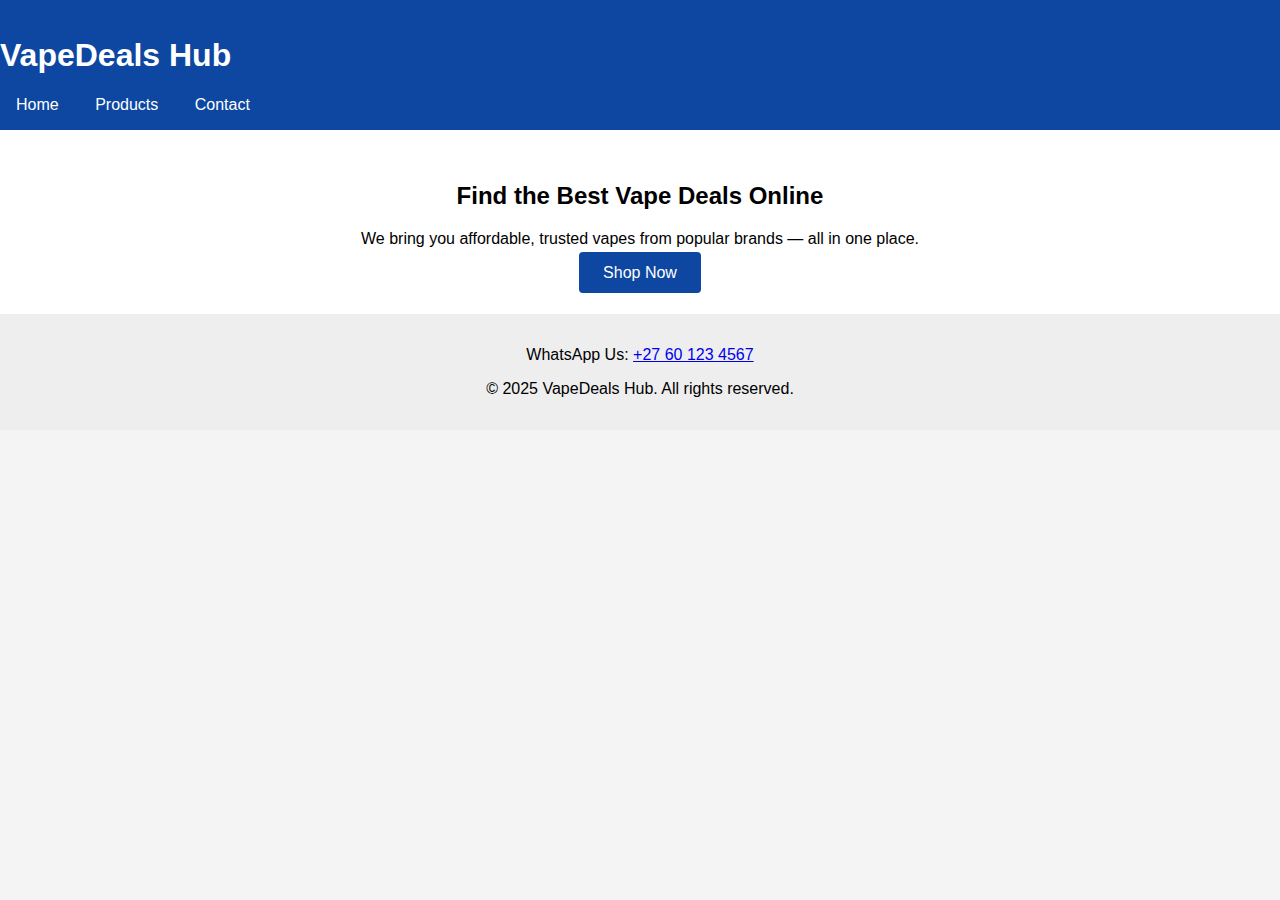
<file: Index.html>
<!DOCTYPE html>
<html lang="en">
<head>
  <meta charset="UTF-8" />
  <meta name="viewport" content="width=device-width, initial-scale=1.0"/>
  <title>VapeDeals Hub - Affordable Vapes</title>
  <link rel="stylesheet" href="style.css" />
</head>
<body>
  <header>
    <div class="container">
      <h1>VapeDeals Hub</h1>
      <nav>
        <a href="index.html">Home</a>
        <a href="products.html">Products</a>
        <a href="#contact">Contact</a>
      </nav>
    </div>
  </header>

  <section class="hero">
    <div class="container">
      <h2>Find the Best Vape Deals Online</h2>
      <p>We bring you affordable, trusted vapes from popular brands — all in one place.</p>
      <a href="products.html" class="btn">Shop Now</a>
    </div>
  </section>

  <footer id="contact">
    <div class="container">
      <p>WhatsApp Us: <a href="https://wa.me/27601234567" target="_blank">+27 60 123 4567</a></p>
      <p>&copy; 2025 VapeDeals Hub. All rights reserved.</p>
    </div>
  </footer>

  <script src="script.js"></script>
</body>
</html>
</file>
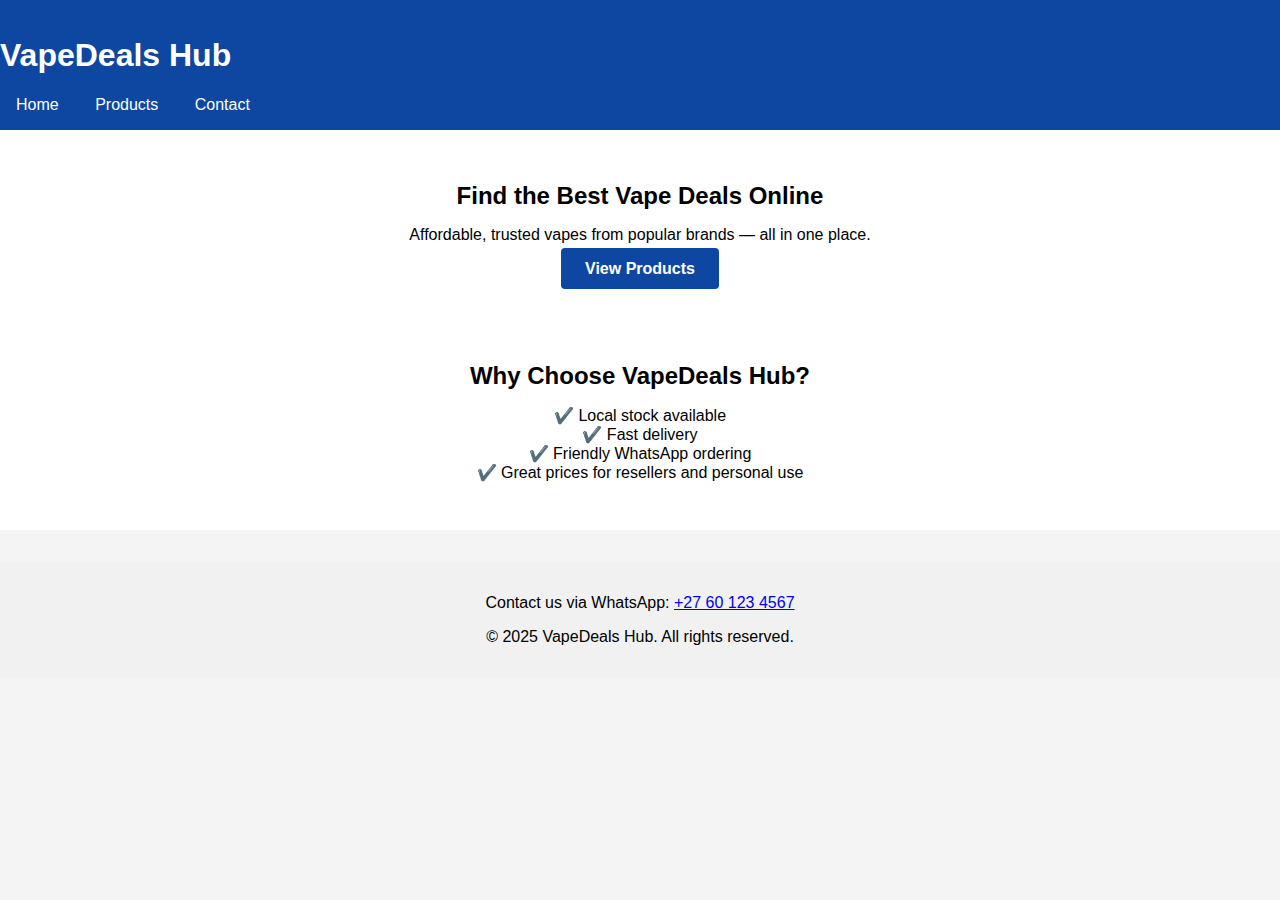
<file: index.html>
<!DOCTYPE html>
<html lang="en">
<head>
  <meta charset="UTF-8" />
  <meta name="viewport" content="width=device-width, initial-scale=1.0"/>
  <title>VapeDeals Hub - Affordable Vapes</title>
  <link rel="stylesheet" href="style.css" />
  <style>
    /* Basic internal mobile-friendly layout */
    .hero {
      background: white;
      padding: 2rem 1rem;
      text-align: center;
    }

    .hero h2 {
      margin-bottom: 1rem;
    }

    .btn {
      background: #0d47a1;
      color: white;
      padding: 0.75rem 1.5rem;
      border-radius: 4px;
      text-decoration: none;
      font-weight: bold;
    }

    .btn:hover {
      background-color: #08306b;
    }

    footer {
      margin-top: 2rem;
      padding: 1rem;
      background-color: #f1f1f1;
      text-align: center;
    }
  </style>
</head>
<body>
  <header>
    <div class="container">
      <h1>VapeDeals Hub</h1>
      <nav>
        <a href="index.html">Home</a>
        <a href="products.html">Products</a>
        <a href="#contact">Contact</a>
      </nav>
    </div>
  </header>

  <section class="hero">
    <div class="container">
      <h2>Find the Best Vape Deals Online</h2>
      <p>Affordable, trusted vapes from popular brands — all in one place.</p>
      <a href="products.html" class="btn">View Products</a>
    </div>
  </section>

  <section class="hero">
    <div class="container">
      <h2>Why Choose VapeDeals Hub?</h2>
      <p>✔️ Local stock available<br>
         ✔️ Fast delivery<br>
         ✔️ Friendly WhatsApp ordering<br>
         ✔️ Great prices for resellers and personal use</p>
    </div>
  </section>

  <footer id="contact">
    <div class="container">
      <p>Contact us via WhatsApp: <a href="https://wa.me/27601234567" target="_blank">+27 60 123 4567</a></p>
      <p>&copy; 2025 VapeDeals Hub. All rights reserved.</p>
    </div>
  </footer>

  <script src="script.js"></script>
</body>
</html>
</file>
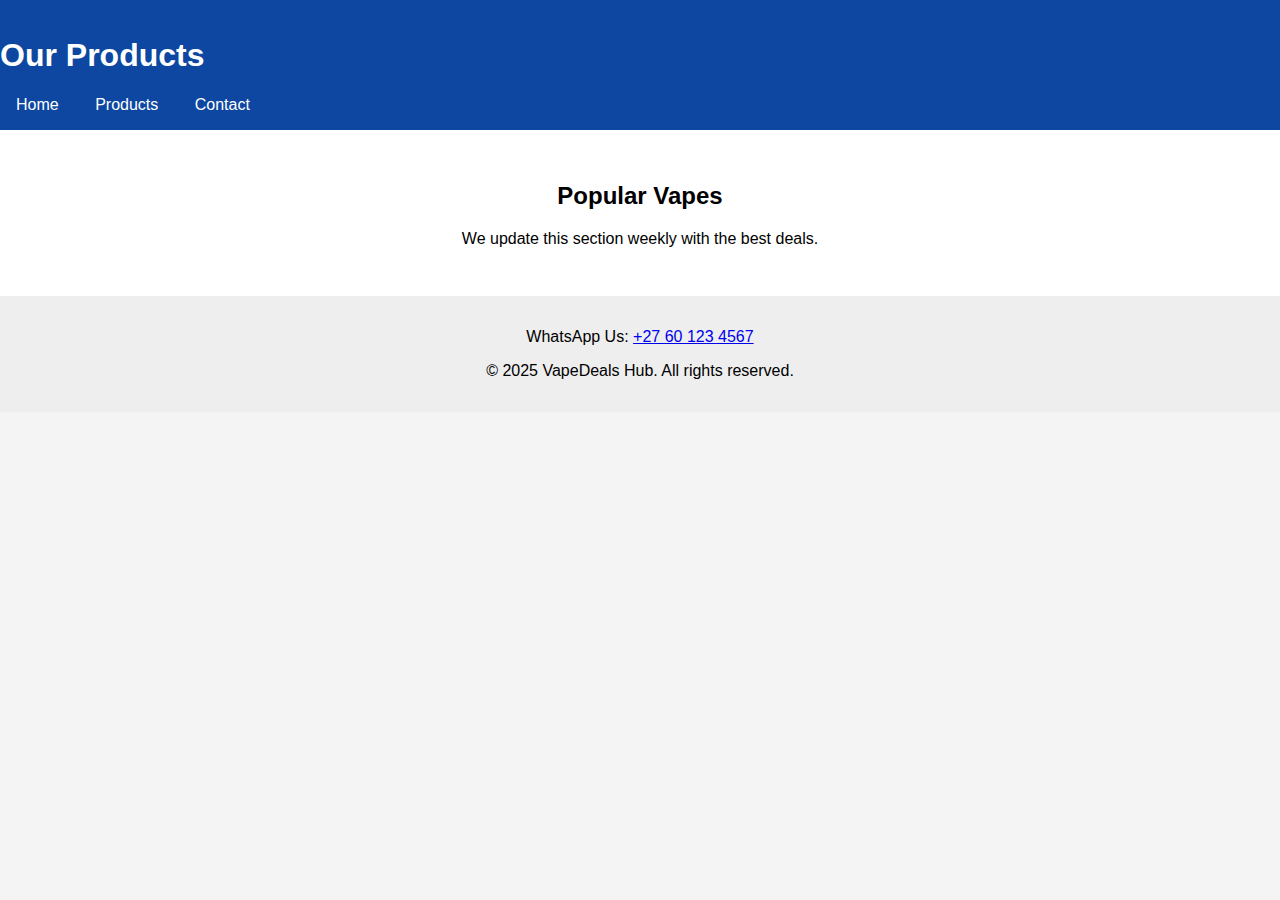
<file: products.html>
<!DOCTYPE html>
<html lang="en">
<head>
  <meta charset="UTF-8" />
  <title>Products - VapeDeals Hub</title>
  <link rel="stylesheet" href="style.css" />
</head>
<body>
  <header>
    <div class="container">
      <h1>Our Products</h1>
      <nav>
        <a href="index.html">Home</a>
        <a href="products.html">Products</a>
        <a href="#contact">Contact</a>
      </nav>
    </div>
  </header>

  <section class="hero">
    <div class="container">
      <h2>Popular Vapes</h2>
      <p>We update this section weekly with the best deals.</p>
    </div>
  </section>

  <footer id="contact">
    <div class="container">
      <p>WhatsApp Us: <a href="https://wa.me/27601234567" target="_blank">+27 60 123 4567</a></p>
      <p>&copy; 2025 VapeDeals Hub. All rights reserved.</p>
    </div>
  </footer>
</body>
</html>
</file>
<file: style.css>
body {
  margin: 0;
  font-family: Arial, sans-serif;
  background: #f4f4f4;
}

header {
  background: #0d47a1;
  color: white;
  padding: 1rem 0;
}

nav a {
  color: white;
  margin: 0 1rem;
  text-decoration: none;
}

.hero {
  padding: 2rem;
  background: white;
  text-align: center;
}

.btn {
  background: #0d47a1;
  color: white;
  padding: 0.75rem 1.5rem;
  text-decoration: none;
  border-radius: 4px;
}

footer {
  background: #eee;
  padding: 1rem;
  text-align: center;
}
</file>
